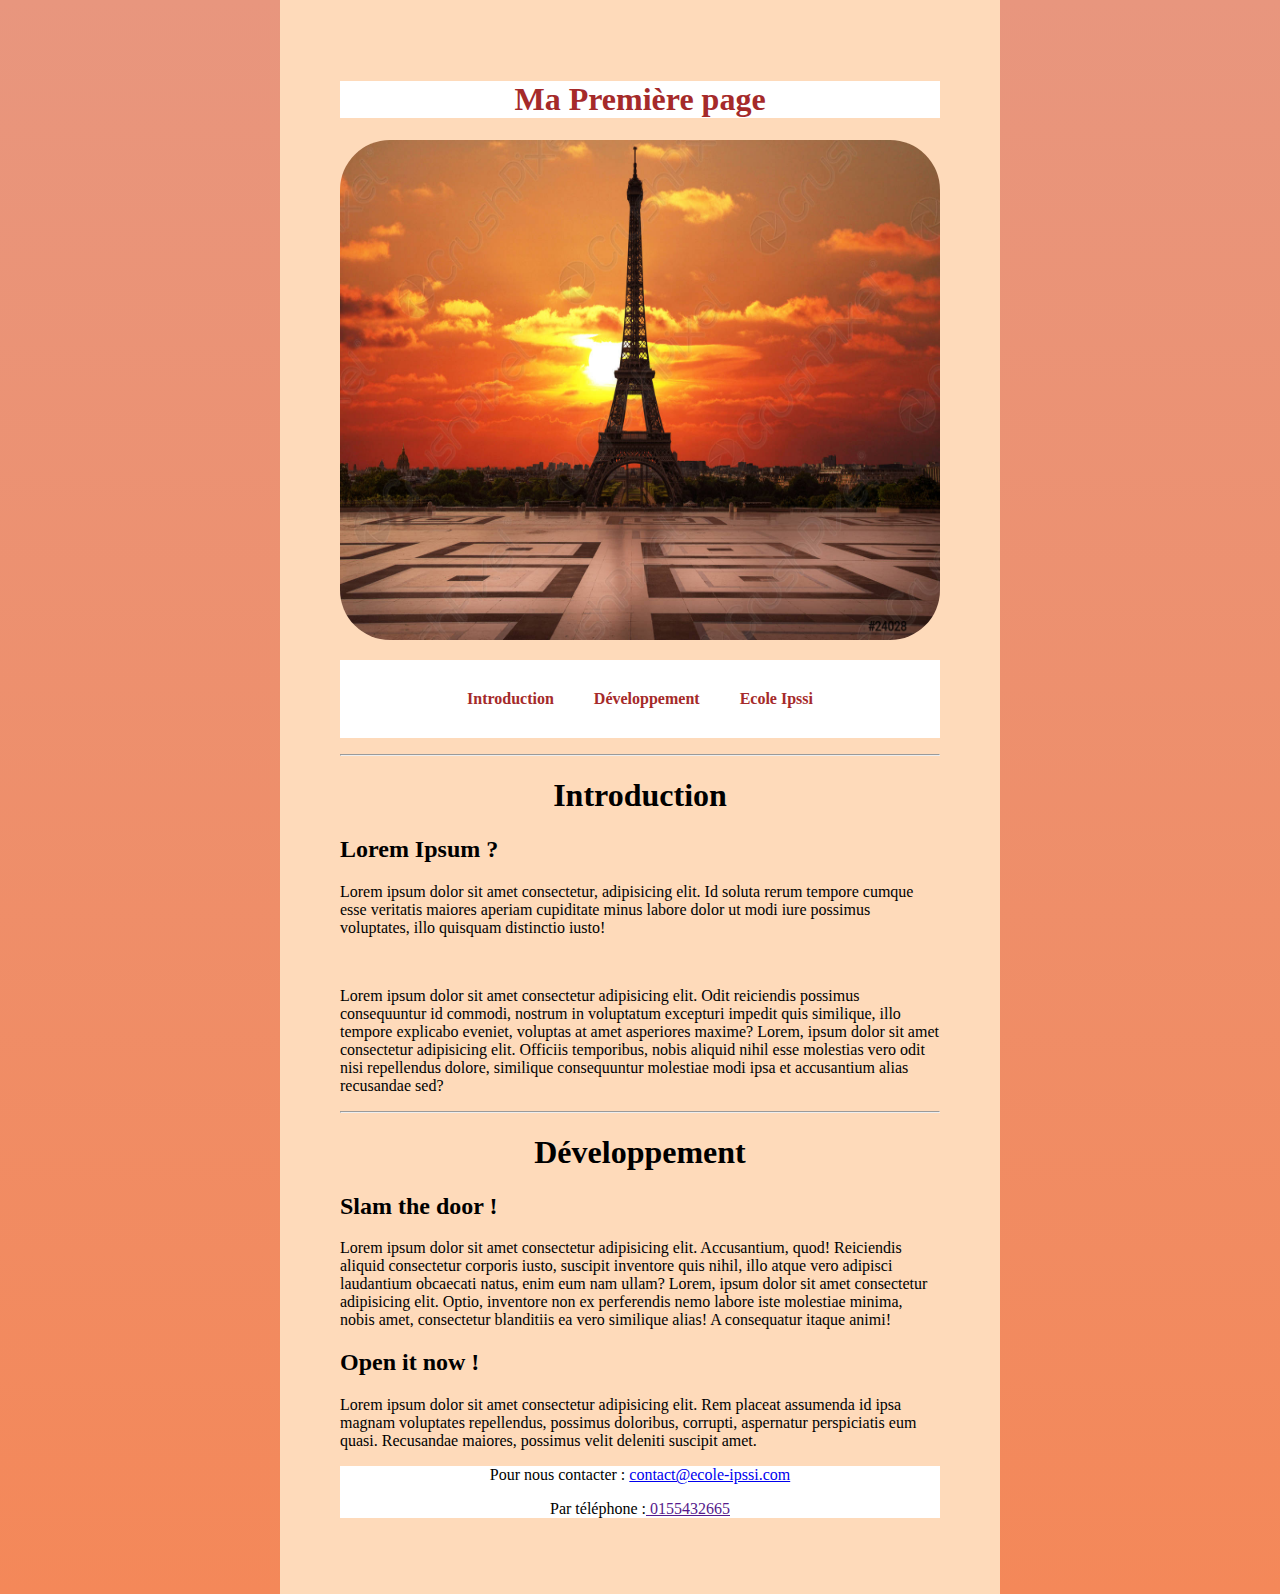
<file: index.html>
<!DOCTYPE html>
<html lang="en">

<head>
    <meta charset="UTF-8">
    <title>ma première page</title>
    <link rel="stylesheet" href="./index.css">
</head>

<body>
    <div class="website">
        <header>
            <h1> Ma Première page </h1>
        </header>
        <img src="tour_eiffel_sun.jpg">
        <ul>
            <li> <a> Introduction
                </a></li>
            <li> <a> Développement</a></li>
            <li> <a> Ecole Ipssi</a></li>
        </ul>
        <section>
            <hr>
            <h1> Introduction </h1>
            <h2> Lorem Ipsum ? </h2>
            <p> Lorem ipsum dolor sit amet consectetur, adipisicing elit. Id soluta rerum tempore cumque esse veritatis
                maiores aperiam cupiditate minus labore dolor ut modi iure possimus voluptates, illo quisquam distinctio
                iusto!

            </p>
            <br />
            <p> Lorem ipsum dolor sit amet consectetur adipisicing elit. Odit reiciendis possimus consequuntur id
                commodi, nostrum in voluptatum excepturi impedit quis similique, illo tempore explicabo eveniet,
                voluptas at amet asperiores maxime? Lorem, ipsum dolor sit amet consectetur adipisicing elit. Officiis
                temporibus, nobis aliquid nihil esse molestias vero odit nisi repellendus dolore, similique consequuntur
                molestiae modi ipsa et accusantium alias recusandae sed?

            </p>
        </section>
        <hr />
        <section>
            <h1>Développement</h1>
            <h2> Slam the door ! </h2>
            <p>Lorem ipsum dolor sit amet consectetur adipisicing elit. Accusantium, quod! Reiciendis aliquid
                consectetur corporis iusto, suscipit inventore quis nihil, illo atque vero adipisci laudantium obcaecati
                natus, enim eum nam ullam?
                Lorem, ipsum dolor sit amet consectetur adipisicing elit. Optio, inventore non ex perferendis nemo
                labore iste molestiae minima, nobis amet, consectetur blanditiis ea vero similique alias! A consequatur
                itaque animi!
            </p>

        </section>

        <section>
            <h2>Open it now !</h2>
            <p>Lorem ipsum dolor sit amet consectetur adipisicing elit. Rem placeat assumenda id ipsa magnam voluptates
                repellendus, possimus doloribus, corrupti, aspernatur
                perspiciatis eum quasi. Recusandae maiores, possimus velit deleniti suscipit amet.
            </p>
            <footer>
                <p> Pour nous contacter : <a href="mailto:contact@ecole-ipssi.com">contact@ecole-ipssi.com</a></p>
                <p>Par téléphone :<a href=""> 0155432665</a></p>
            </footer>
        </section>
    </div>
</body>

</html>
</file>
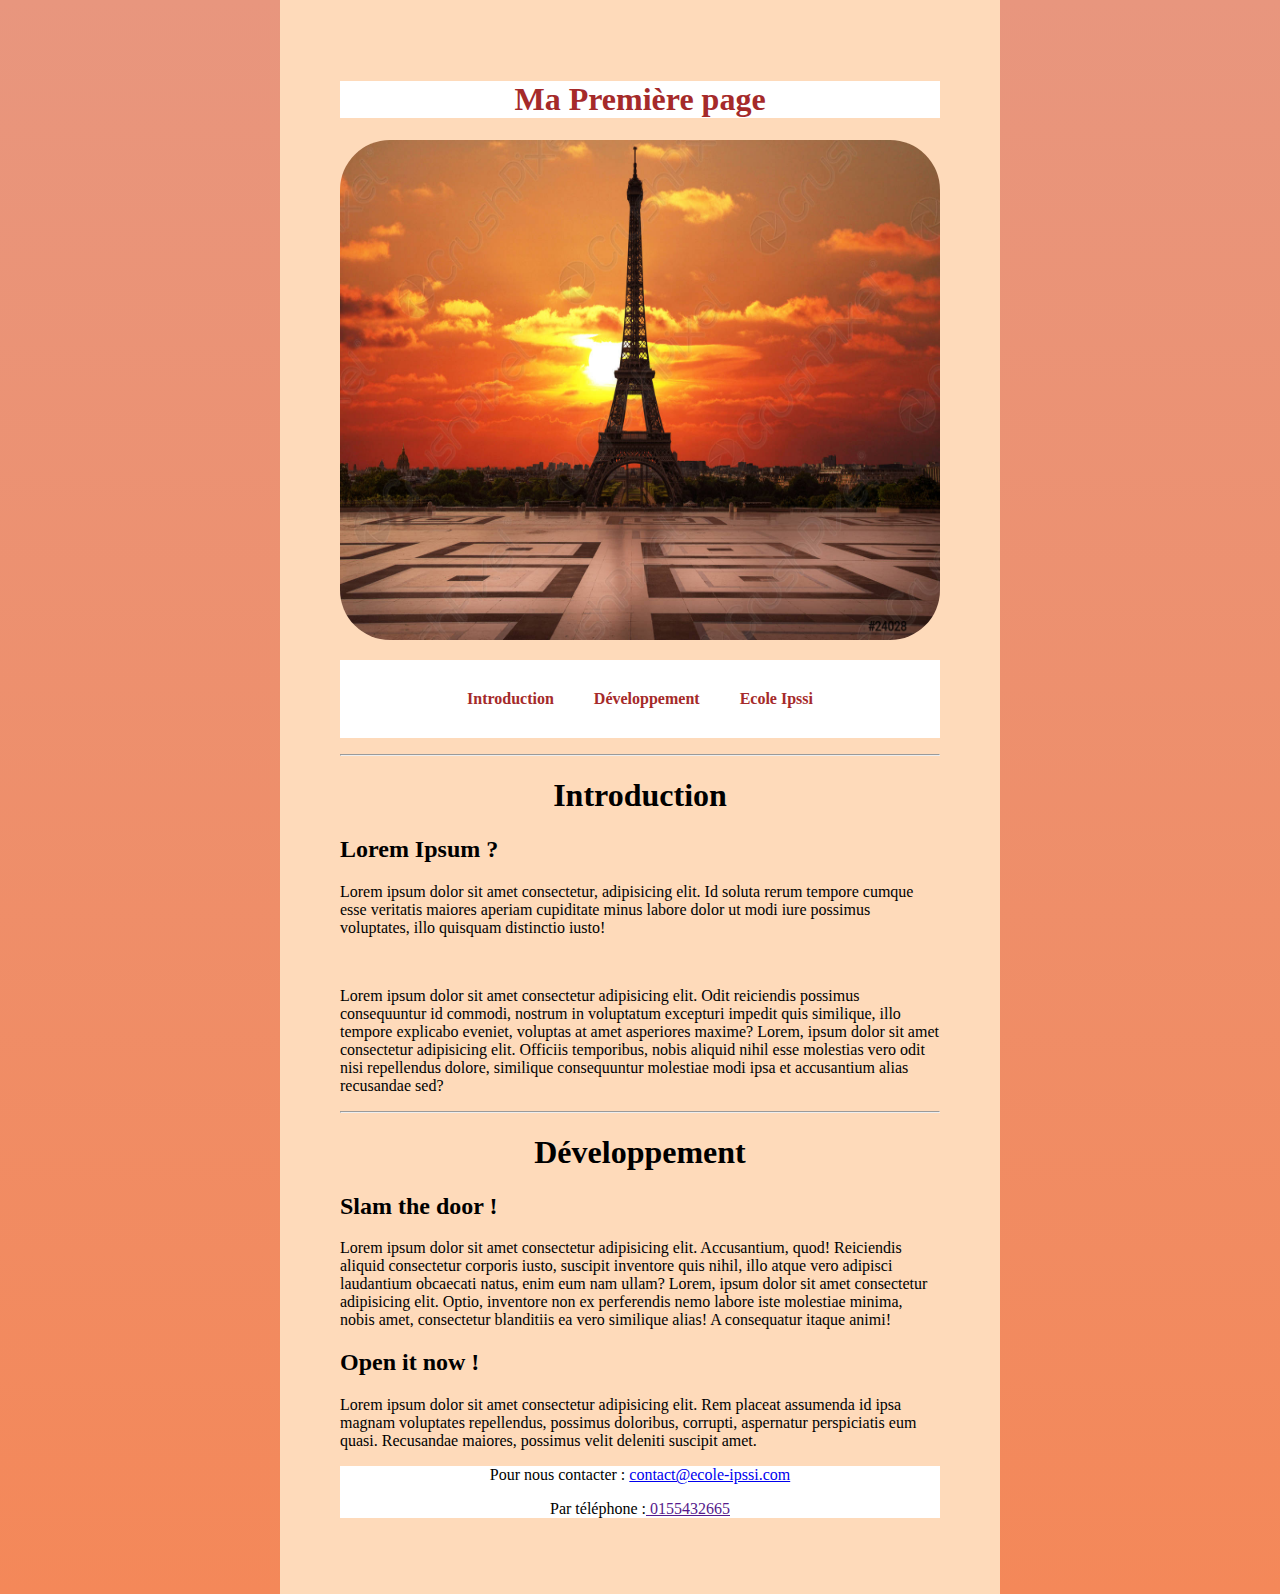
<file: ma première page/index.html>
<!DOCTYPE html>
<html lang="en">

<head>
    <meta charset="UTF-8">
    <title>ma première page</title>
    <link rel="stylesheet" href="./index.css">
</head>

<body>
    <div class="website">
        <header>
            <h1> Ma Première page </h1>
        </header>
        <img src="tour_eiffel_sun.jpg">
        <ul>
            <li> <a> Introduction
                </a></li>
            <li> <a> Développement</a></li>
            <li> <a> Ecole Ipssi</a></li>
        </ul>
        <section>
            <hr>
            <h1> Introduction </h1>
            <h2> Lorem Ipsum ? </h2>
            <p> Lorem ipsum dolor sit amet consectetur, adipisicing elit. Id soluta rerum tempore cumque esse veritatis
                maiores aperiam cupiditate minus labore dolor ut modi iure possimus voluptates, illo quisquam distinctio
                iusto!

            </p>
            <br />
            <p> Lorem ipsum dolor sit amet consectetur adipisicing elit. Odit reiciendis possimus consequuntur id
                commodi, nostrum in voluptatum excepturi impedit quis similique, illo tempore explicabo eveniet,
                voluptas at amet asperiores maxime? Lorem, ipsum dolor sit amet consectetur adipisicing elit. Officiis
                temporibus, nobis aliquid nihil esse molestias vero odit nisi repellendus dolore, similique consequuntur
                molestiae modi ipsa et accusantium alias recusandae sed?

            </p>
        </section>
        <hr />
        <section>
            <h1>Développement</h1>
            <h2> Slam the door ! </h2>
            <p>Lorem ipsum dolor sit amet consectetur adipisicing elit. Accusantium, quod! Reiciendis aliquid
                consectetur corporis iusto, suscipit inventore quis nihil, illo atque vero adipisci laudantium obcaecati
                natus, enim eum nam ullam?
                Lorem, ipsum dolor sit amet consectetur adipisicing elit. Optio, inventore non ex perferendis nemo
                labore iste molestiae minima, nobis amet, consectetur blanditiis ea vero similique alias! A consequatur
                itaque animi!
            </p>

        </section>

        <section>
            <h2>Open it now !</h2>
            <p>Lorem ipsum dolor sit amet consectetur adipisicing elit. Rem placeat assumenda id ipsa magnam voluptates
                repellendus, possimus doloribus, corrupti, aspernatur
                perspiciatis eum quasi. Recusandae maiores, possimus velit deleniti suscipit amet.
            </p>
            <footer>
                <p> Pour nous contacter : <a href="mailto:contact@ecole-ipssi.com">contact@ecole-ipssi.com</a></p>
                <p>Par téléphone :<a href=""> 0155432665</a></p>
            </footer>
        </section>
    </div>
</body>

</html>
</file>
<file: index.css>
h1 {
    color:brown;
    text-align: center;
}
section h1{
    color:black;
}

ul {
    color:brown;
    display:flex;
    justify-content: center;
    list-style: none;
    gap:40px;
    padding: 30px 0;
    font-weight: bold;
}
.website {
    background-color: rgb(254 218 186);
    padding:60px;
    width: 600px;
    margin: 0 auto;
}
body {
    margin:0px;
    background:linear-gradient(rgb(232 150 126),rgb(244 136 89))
}
footer, header, ul {
    background-color:white;
    text-align: center;
}
img {
    width:100%;
    height:500px;
    border-radius : 50px;
    }
</file>
<file: ma première page/index.css>
h1 {
    color:brown;
    text-align: center;
}
section h1{
    color:black;
}

ul {
    color:brown;
    display:flex;
    justify-content: center;
    list-style: none;
    gap:40px;
    padding: 30px 0;
    font-weight: bold;
}
.website {
    background-color: rgb(254 218 186);
    padding:60px;
    width: 600px;
    margin: 0 auto;
}
body {
    margin:0px;
    background:linear-gradient(rgb(232 150 126),rgb(244 136 89))
}
footer, header, ul {
    background-color:white;
    text-align: center;
}
img {
    width:100%;
    height:500px;
    border-radius : 50px;
    }
</file>
